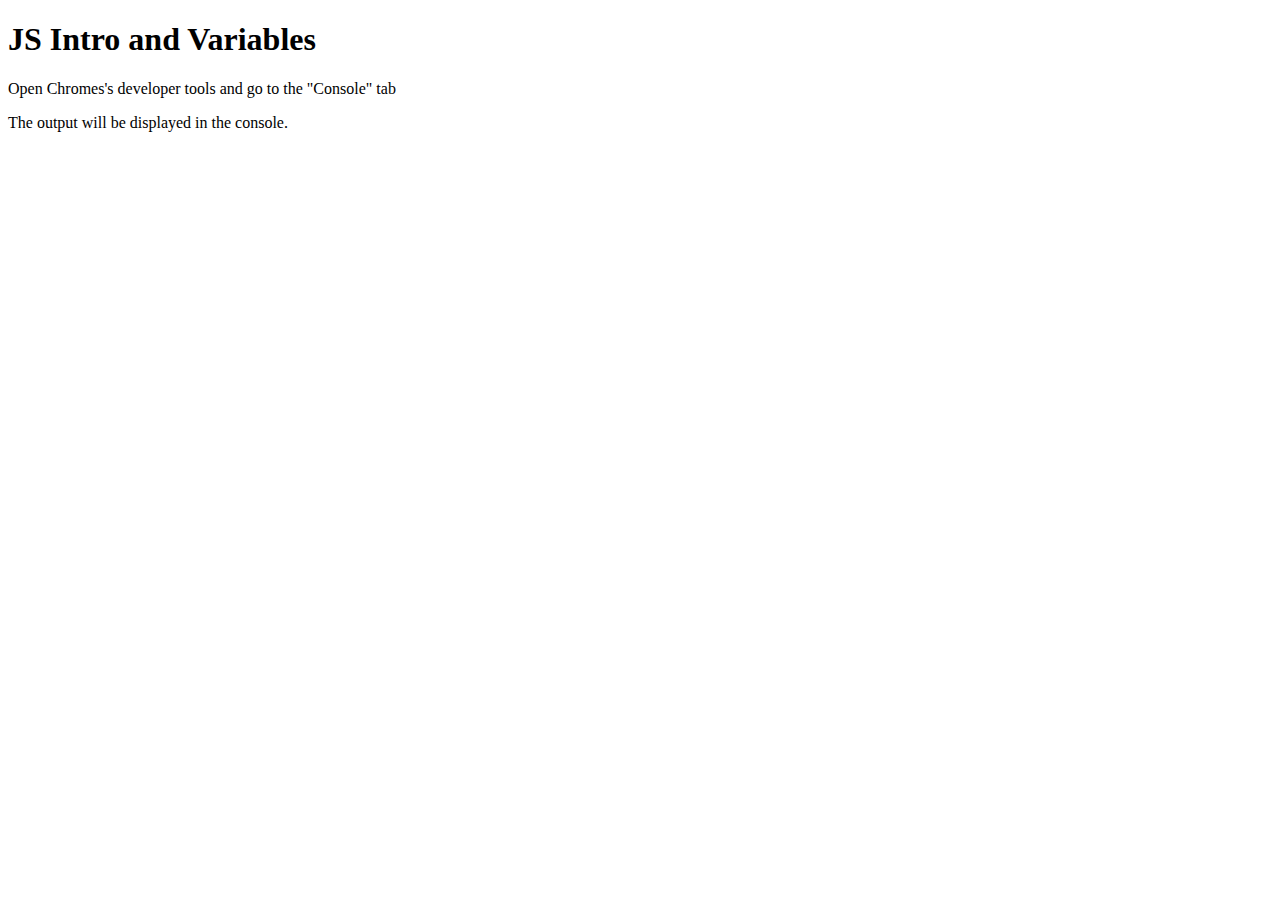
<file: JS-Work/index.html>
<!DOCTYPE html>
<html>
    <head>
        <title>JS Intro and Variables</title>
    </head>
    <body>
        <h1>JS Intro and Variables</h1>
        <p>Open Chromes's developer tools and go to the "Console" tab</p>
        <p>The output will be displayed in the console.</p>
        <script src="./index.js"></script>
    </body>
</html>
</file>
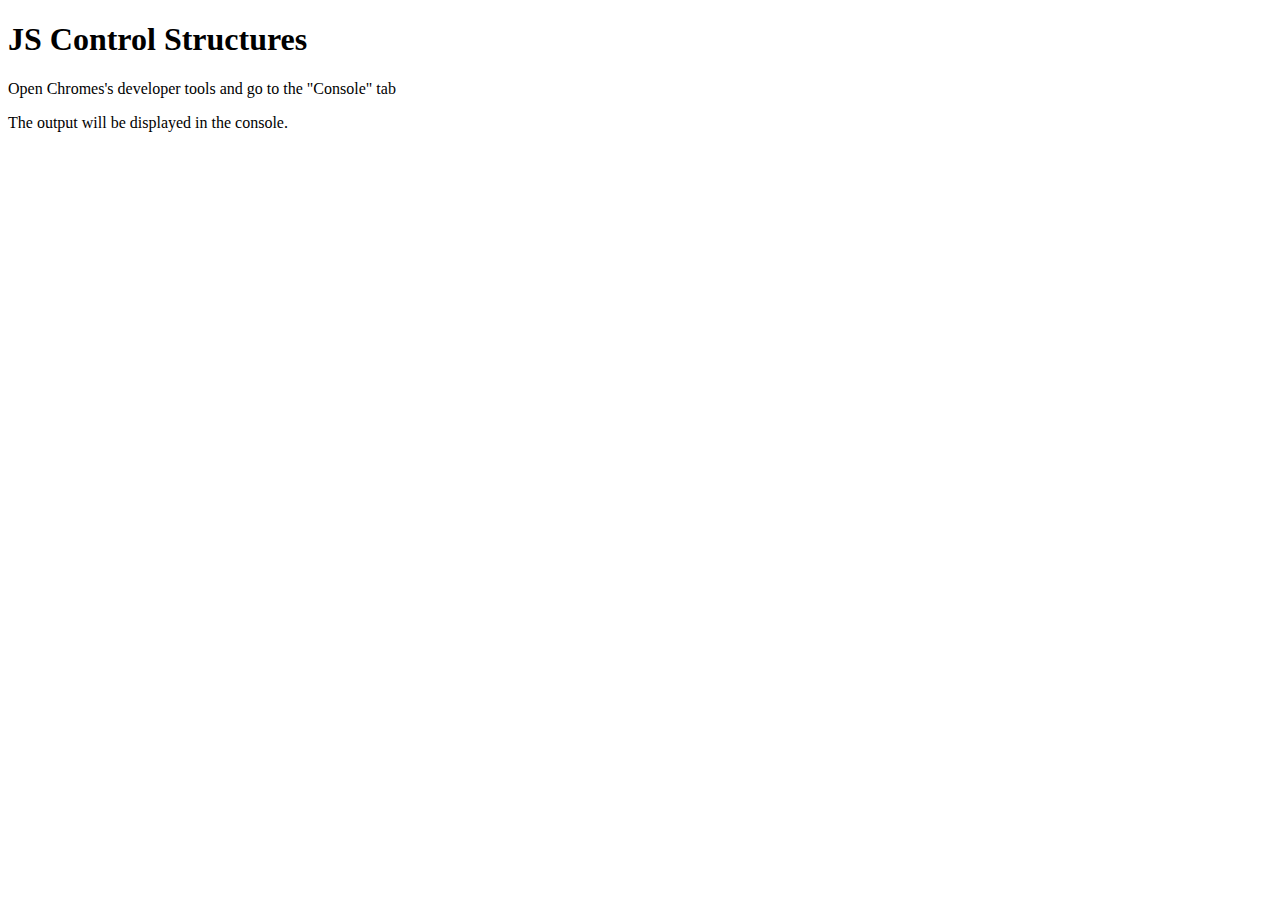
<file: Loops and IFs/index.html>
<!DOCTYPE html>
<html>
    <head>
        <title>JS Control Structures</title>
    </head>
    <body>
        <h1>JS Control Structures</h1>
        <p>Open Chromes's developer tools and go to the "Console" tab</p>
        <p>The output will be displayed in the console.</p>
        <script src="./index.js"></script>
    </body>
</html>
</file>
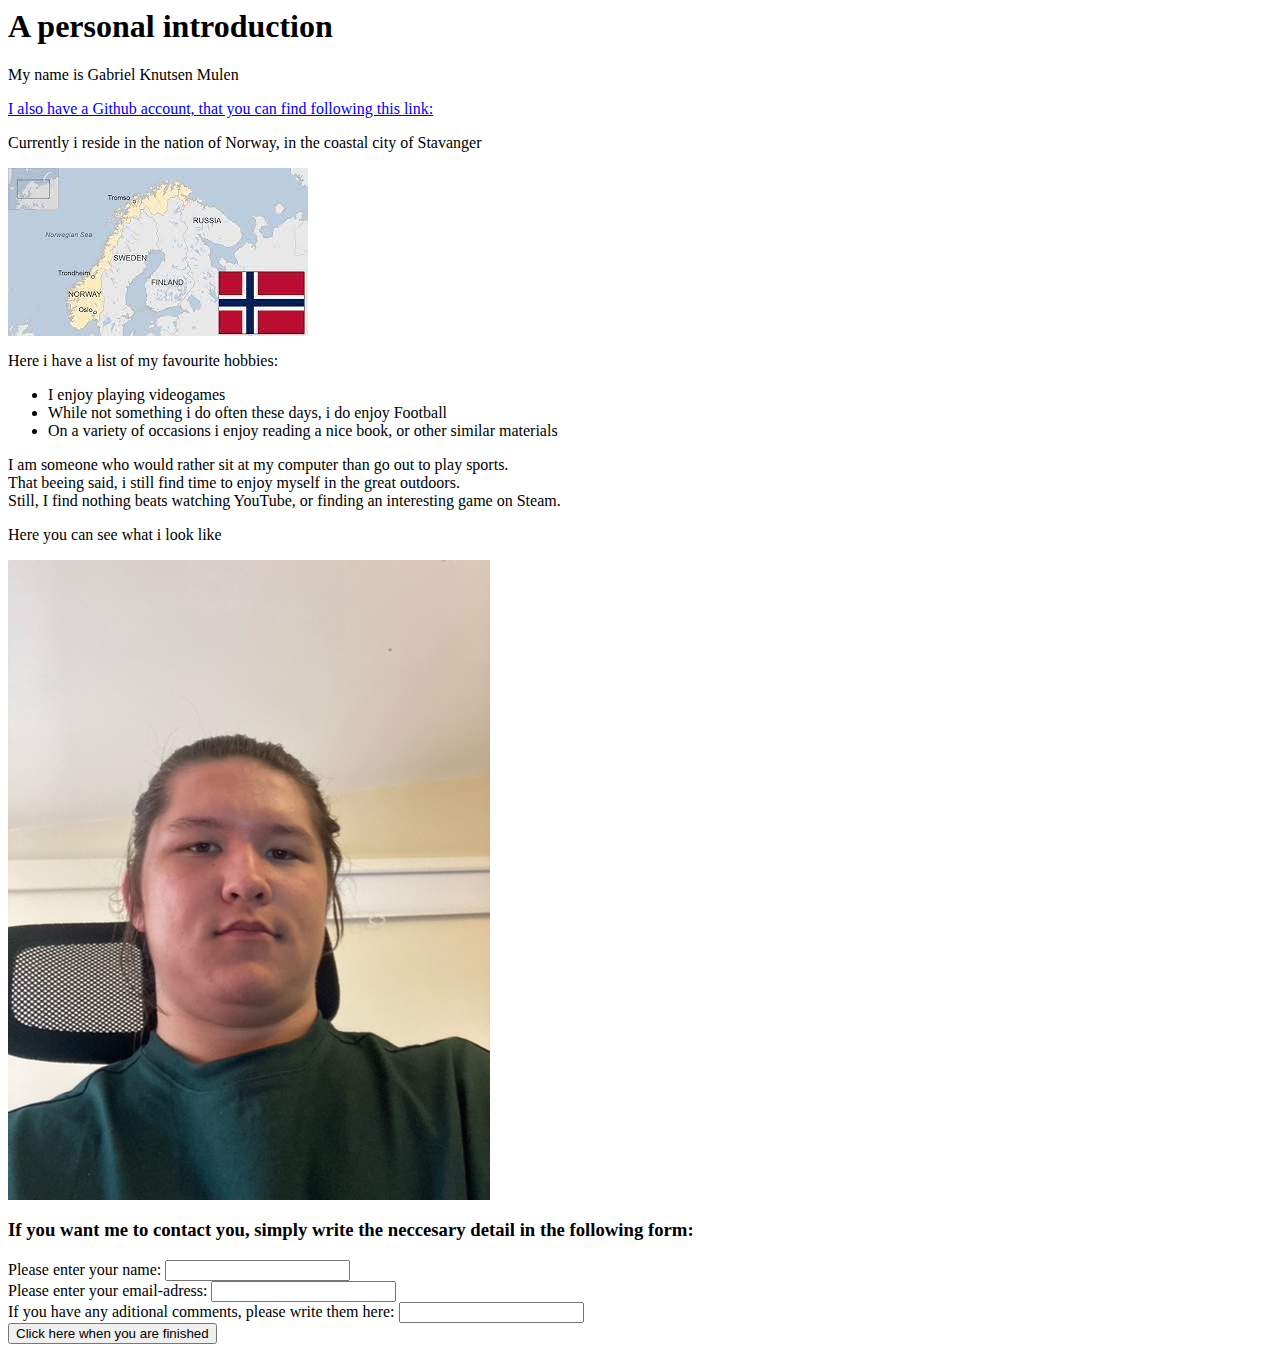
<file: Introduction/introduction.html>
<!-- <!DOCTYPE html -->
<html>
    <head>
        
    <meta charset="UTF-8">
    <title>A website about Gabriel Mulen</title>
    <style>
        
    </style>
    
    </head>
    
    <body>
        <h1>A personal introduction</h1>
        <p>My name is Gabriel Knutsen Mulen</p>
        <a href="https://github.com/DelightfulG5">I also have a Github account, that you can find following this link:</a>

        <p>Currently i reside in the nation of Norway, in the coastal city of Stavanger</p>
        <img src="Norgesflagg.jpg"/>
        
        <p>Here i have a list of my favourite hobbies:</p>
        <ul>
            <li>I enjoy playing videogames</li>
            <li>While not something i do often these days, i do enjoy Football</li>
            <li>On a variety of occasions i enjoy reading a nice book, or other similar materials</li>
        </ul>
        
        <p>I am someone who would rather sit at my computer than go out to play sports.</br>
        That beeing said, i still find time to enjoy myself in the great outdoors.</br>
        Still, I find nothing beats watching YouTube, or finding an interesting game on Steam.
        </p>

        <P>Here you can see what i look like</P>
        <img src="me.jpeg"/>

        <h3>If you want me to contact you, simply write the neccesary detail in the following form:</h3>
        <form>
            <label for="name">Please enter your name:</label>
            <input type="text" id="name" name="name" required><br>

            <label for="email">Please enter your email-adress:</label>
            <input type="email" id="email" name="email" required><br>

            <label for="comments">If you have any aditional comments, please write them here:</label>
            <input type="comments" id="comments" name="comments" required><br>

            <button type="submit">Click here when you are finished</button>
        </form>
    </body>
</html>
</file>
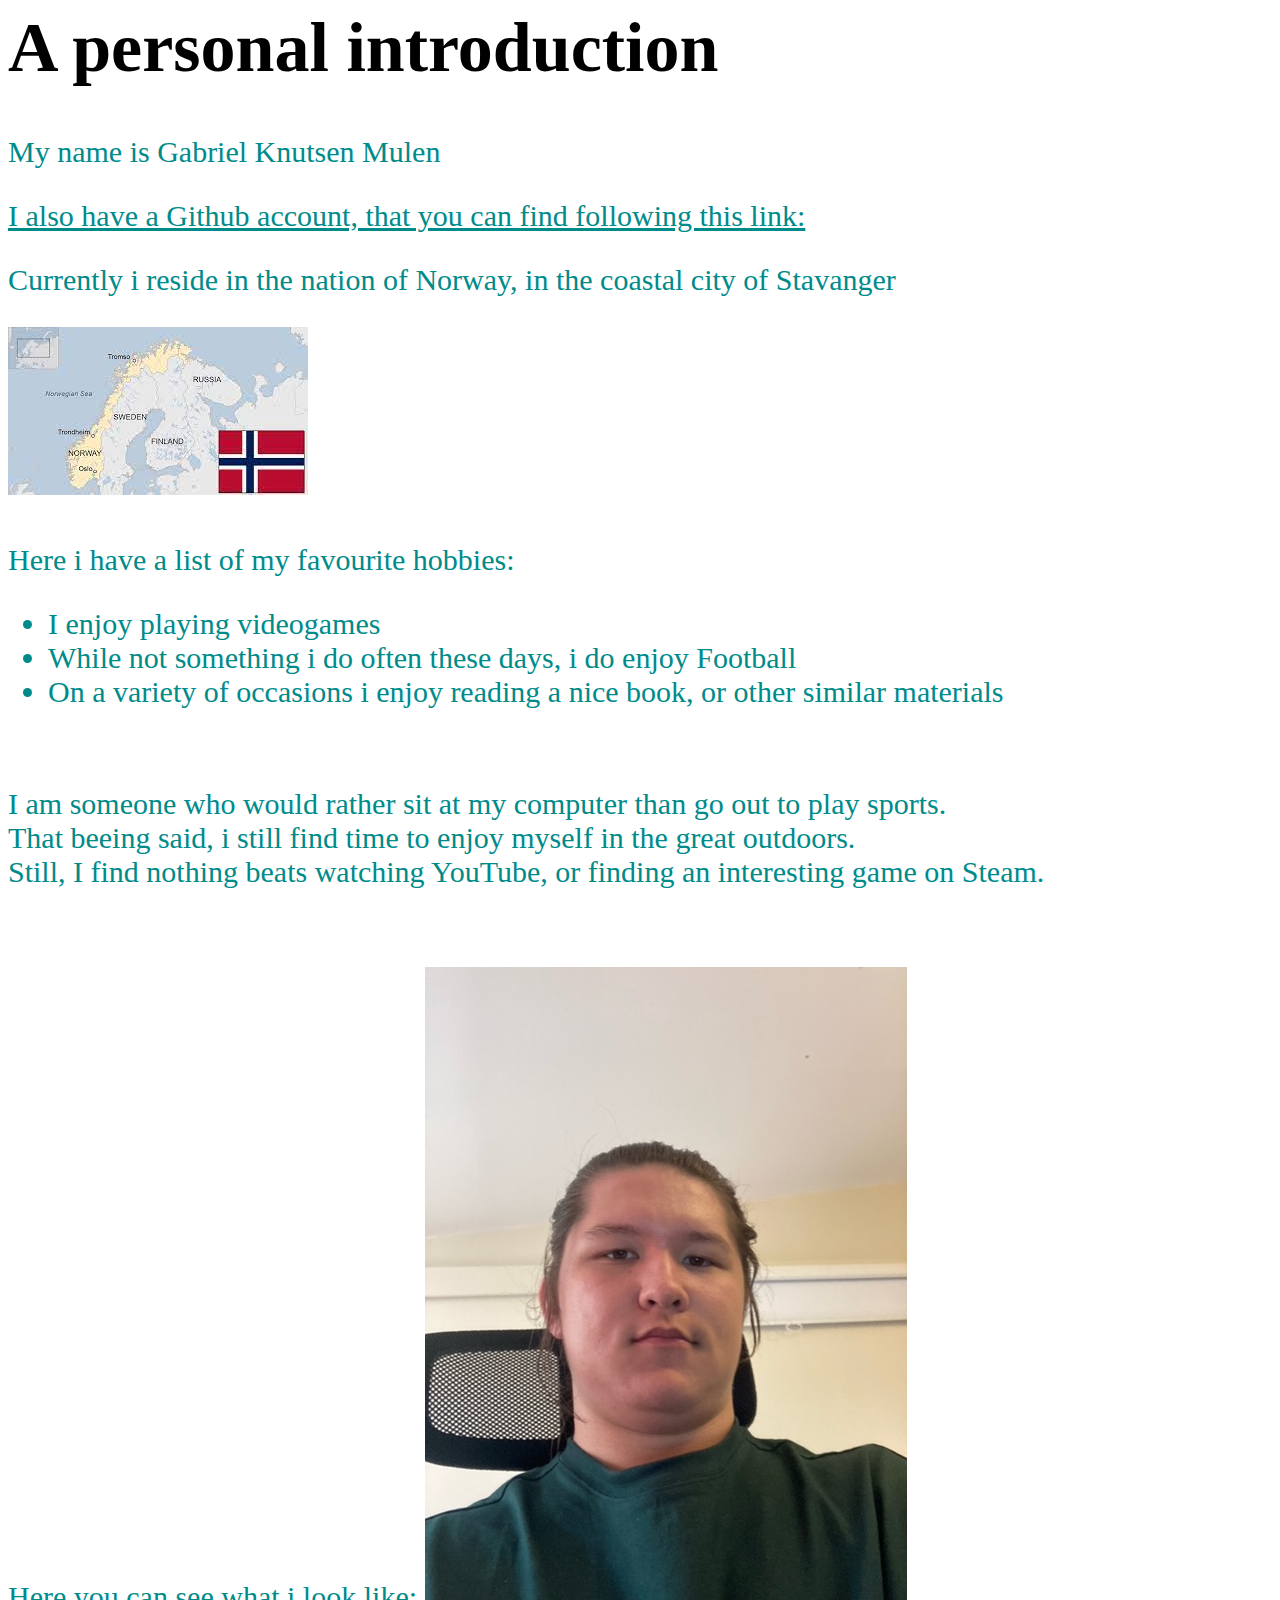
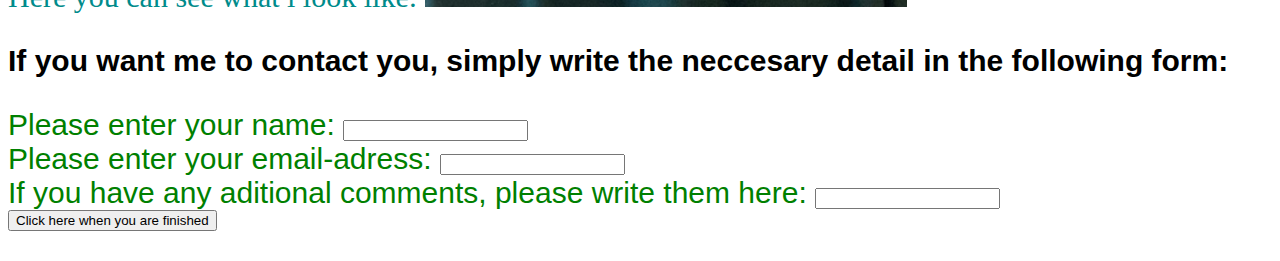
<file: Semantic introduction/Semantic Introduction.html>
<!-- <!DOCTYPE html -->
<html>
    <head>
        
    <meta charset="UTF-8">
    <title>A website about Gabriel Mulen</title>

    <style>
        h1 {
            font-size: 70px;
            color: black;
            
        }
        p, a, ul {
            font-size: 30px;
            font-family: 'Times New Roman', Times, serif;
            color: darkcyan;
        }

        h3, form {
            font-size: 30px;
            font-family: Arial, Helvetica, sans-serif;
            color: green;
            top: 10px;
        }

    </style>
    </head>
    
    <body>
        <header>
        <h1>A personal introduction</h1>
        <p>My name is Gabriel Knutsen Mulen</p>
        <a href="https://github.com/DelightfulG5">I also have a Github account, that you can find following this link:</a>
        </header>

        <article>
        <p>Currently i reside in the nation of Norway, in the coastal city of Stavanger</p>
        <img src="Norgesflagg.jpg"/>
        </article><br>

        <article>
        <p>Here i have a list of my favourite hobbies:</p>
        <ul>
            <li>I enjoy playing videogames</li>
            <li>While not something i do often these days, i do enjoy Football</li>
            <li>On a variety of occasions i enjoy reading a nice book, or other similar materials</li>
        </ul>
        </article><br>

        <article><p>
        I am someone who would rather sit at my computer than go out to play sports.<br>
        That beeing said, i still find time to enjoy myself in the great outdoors.<br>
        Still, I find nothing beats watching YouTube, or finding an interesting game on Steam.
        </p></article><br>

        <article>
            <p>Here you can see what i look like:
        <img src="me.jpeg"/></p>
        </article>

        <h3 style="color: black;">If you want me to contact you, simply write the neccesary detail in the following form:</h3>
        <form>
            <label for="name">Please enter your name:</label>
            <input type="text" id="name" name="name" required><br>

            <label for="email">Please enter your email-adress:</label>
            <input type="email" id="email" name="email" required><br>

            <label for="comments">If you have any aditional comments, please write them here:</label>
            <input type="comments" id="comments" name="comments" required><br>

            <button type="submit">Click here when you are finished</button>
        </form>
    </body>
</html>
</file>
